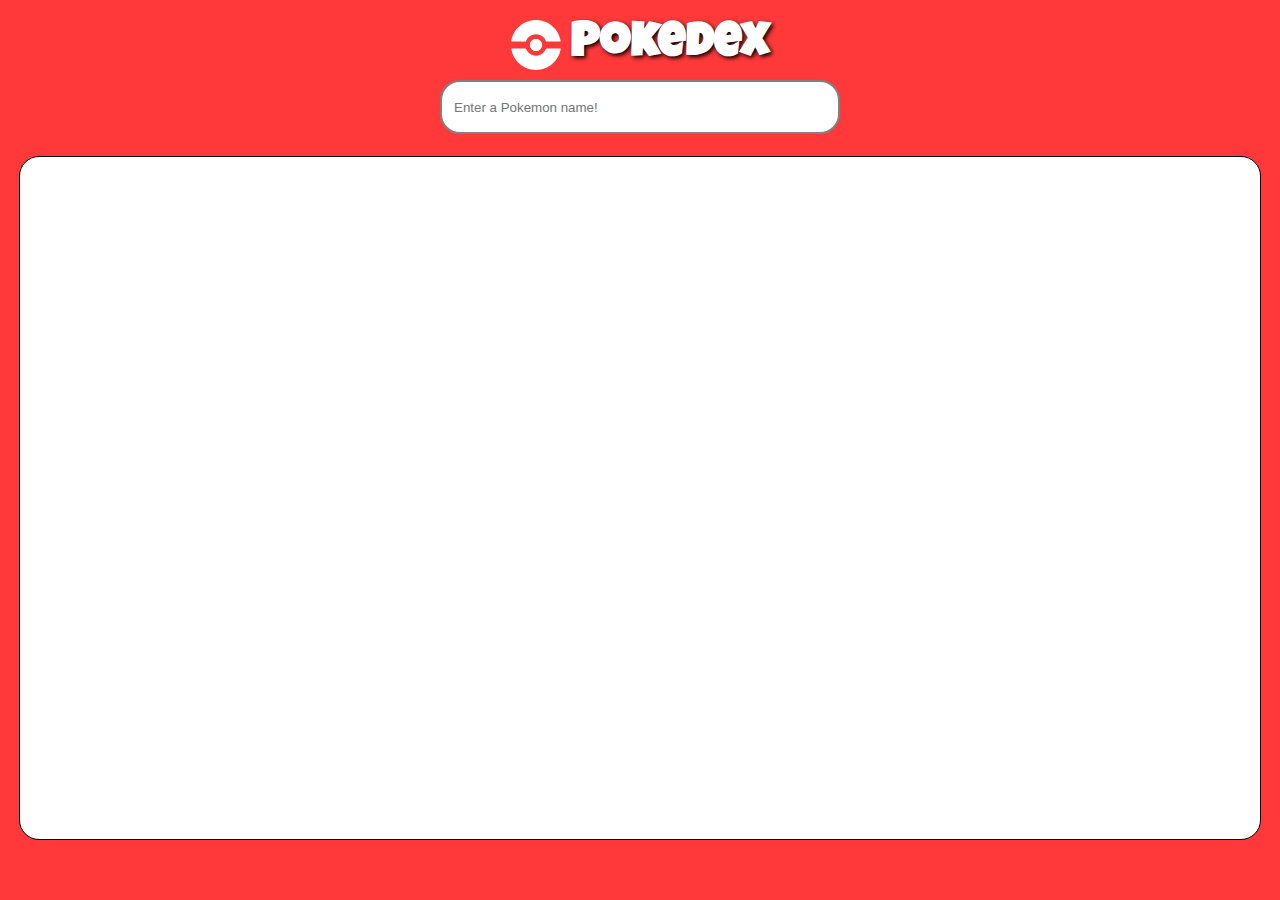
<file: index.html>
<!DOCTYPE html>
<html lang="en">
<head>

  <meta charset="UTF-8">
  <meta name="viewport" content="width=device-width, initial-scale=1.0">
  <script src="script.js" defer></script>
  <link rel="stylesheet" href="style.css">
  <link rel="preconnect" href="https://fonts.googleapis.com">
<link rel="preconnect" href="https://fonts.gstatic.com" crossorigin>
<link href="https://fonts.googleapis.com/css2?family=Joti+One&family=Luckiest+Guy&family=Orbitron:wght@400..900&family=Rubik:ital,wght@0,300..900;1,300..900&display=swap" rel="stylesheet">

  <title>PokeDex</title>
</head>
<body>
  <div id="container">
    <div class="titlu-container">
      <img src="./images/pokeball.svg" alt="pokeball" id="img">
      <h2 id="title">Pokedex</h2>
    </div>
    <input type="search" id="input" placeholder="Enter a Pokemon name!">
    <div id="pokemon-container">
    </div>
  </div>
</body>
</html>
</file>
<file: style.css>
* {
  box-sizing: border-box;
  padding: 0;
  margin: 0;
}

#container {
  background-color: rgb(255, 57, 57);
  height: 100vh;
  display: flex;
  flex-direction:column ;
  align-items: center;
}
#img {
  width: 50px;

}
.titlu-container {
  margin-top: 20px;
  display: flex;
  align-items: center;
  gap: 10px;
}
#title{
  font-size: 3rem;
  color: white;
  text-shadow: 2px 2px 4px black;
  font-family: "Luckiest Guy";
}
#input {
  margin-top: 10px;
  height: 6%;
  width: 400px;
  border-radius: 20px ;
  border: 2px solid gray;
  padding: 12px;
}

#input:focus {
  border: 2px solid gray;
  outline: none;
}

#input:-webkit-autofill {
  -webkit-box-shadow: 0 0 0px 1000px rgb(255, 255, 255) inset;
  -webkit-text-fill-color: gray;
  border:2px solid gray;
}

#pokemon-container {
  padding: 20px;
  margin-top: 22px;
  height: 76vh;
  width: 97vw;
  background-color: white;
  overflow-y: scroll;
  border-radius: 20px;
  display: flex;
  flex-wrap: wrap;
  align-content: flex-start;
  justify-content: center;
  gap: 20px;
  border: 1px solid black;


  
}
.pokemon:hover {
  cursor: pointer;
  transition: 0.15s;
  transform: translateY(-10px);
}

#pokemon-container::-webkit-scrollbar {
  width: 10px;
}

#pokemon-container::-webkit-scrollbar-track {
  background: #f1f1f1;
  border-radius: 20px;
}

#pokemon-container::-webkit-scrollbar-thumb {
  background: red;
  border-radius: 10px;
  border: 2px solid #f1f1f1;
}

#pokemon-container::-webkit-scrollbar-thumb:hover {
  background: linear-gradient(180deg, #ff8a8a, red);
}


.pokemon {
  border: 2px solid rgb(190, 23, 23);
  border-radius:20px ;
  width:160px;
  height: 160px;
  display: flex;
  flex-direction: column;
  align-items: center;
  box-shadow: 0px 0px 8px black;
}

.grey-div {
  background-color: rgb(226, 226, 226);
  border-radius: 10px;
  border: none;
  border-bottom-left-radius:20px ;
  border-bottom-right-radius: 20px;
  height: 70px;
  width: 155px;
  display: flex;
  align-items: center;
  justify-content: center;

}
.nume {
  font-family: "Luckiest Guy";
  color: white;
  -webkit-text-stroke:1.3px rgb(0, 0, 0);
  font-size: 1.2rem;
}
.imagine {
  height:85px ;
  width: 85px ;
  transform: translateY(10px);
}

.id-container {
  display: flex;
  justify-content: right;
  width: 100%;
  margin-top: 10px;
  margin-right: 20px;
  font-family: "Luckiest Guy";
  position: relative;
}

.type {
  position: absolute;
  right: 75%;
  top: 0%;
  width: 20px;
}


@media (max-width:400px){
  #input {
    width: 200px;
  }
}
</file>
